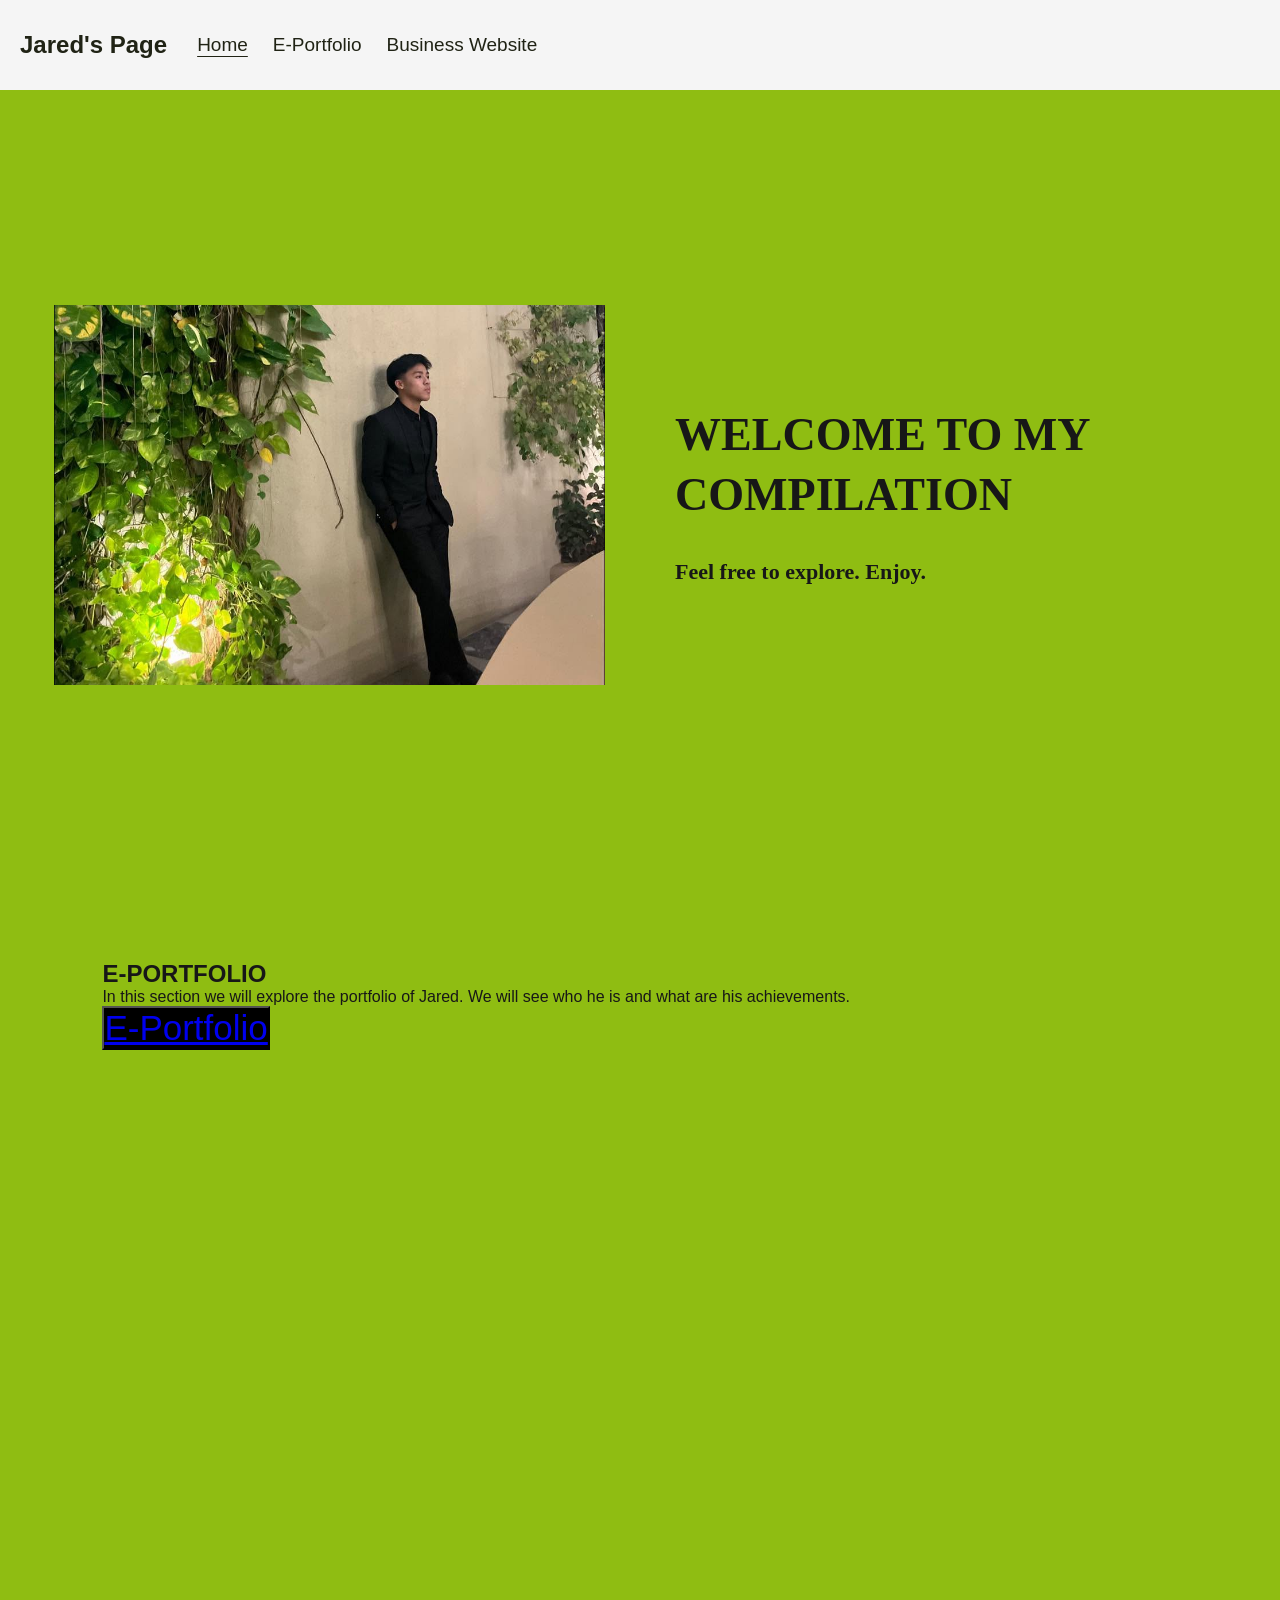
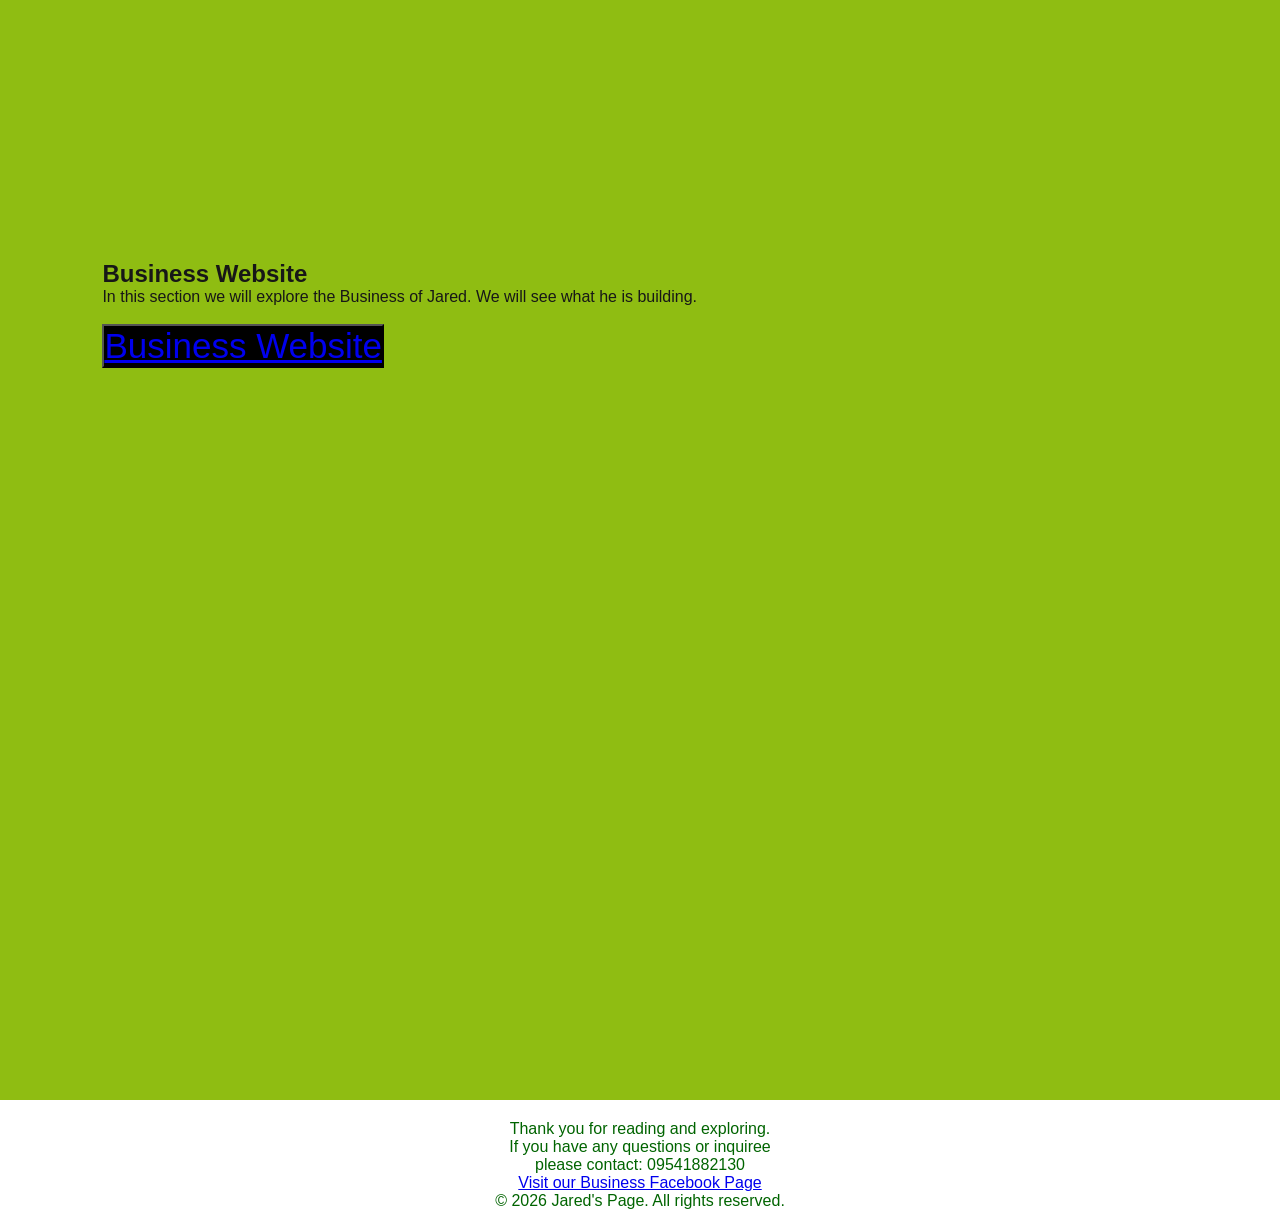
<file: jared_landing_page/index.html>
<!DOCTYPE html>
<html lang="en">
<head>
    <meta charset="UTF-8">
    <meta name="viewport" content="width=device-width, initial-scale=1.0">
    <title>My Compilation</title>
    <link rel="stylesheet" href="style.css">
</head>
<body>
    <header class="navbar">
                <nav>
    <a href="#home" class="index">Jared's Page</a>
    <a href="#home" class="active">Home</a>

    <a href="Student E-Portfolio/Student E-Portfolio.html">
        E-Portfolio
    </a>

    <a href="Jared Roofing Services/Jared Roofing Services.html">
        Business Website
    </a>
</nav>
           </header>

    <main id="home" class="hero">
        <div class="hero-image">
            <img src="jared.jpg" alt="jared">
        </div>
        <div class="hero-content">
            <h1>WELCOME TO MY<br>COMPILATION</h1>
            <p>Feel free to explore. Enjoy.</p>
        </div>
    </main>

    <section id="eportfolio" class="content-section">
        <h1>E-PORTFOLIO</h1>
        <P> In this section we will explore the portfolio of Jared. We will see who he is and what are his achievements.
<br>
    <button><a href="Student E-Portfolio/Student E-Portfolio.html">
        E-Portfolio</a></button>
      </section>

    <section id="business website" class="content-section">
        <h1>Business Website</h1>
<P> In this section we will explore the Business of Jared. We will see what he is building.
</p>
<br>
<button><a href="Jared Roofing Services/Jared Roofing Services.html">
        Business Website</a></button>
 
    </a>
        
    </section>
 <footer>

        <p>Thank you for reading and exploring.</p>

        <p>If you have any questions or inquiree <br>please contact: 09541882130</p>

        <p>
            <a href="https://www.facebook.com/people/Jared-Roofing-Services/100091252457396/#"
               target="_blank">
                Visit our Business Facebook Page
            </a>
        </p>

        <p>
            &copy; 2026 Jared's Page.
            All rights reserved.
        </p>

    </footer>
</body>

</html>
</file>
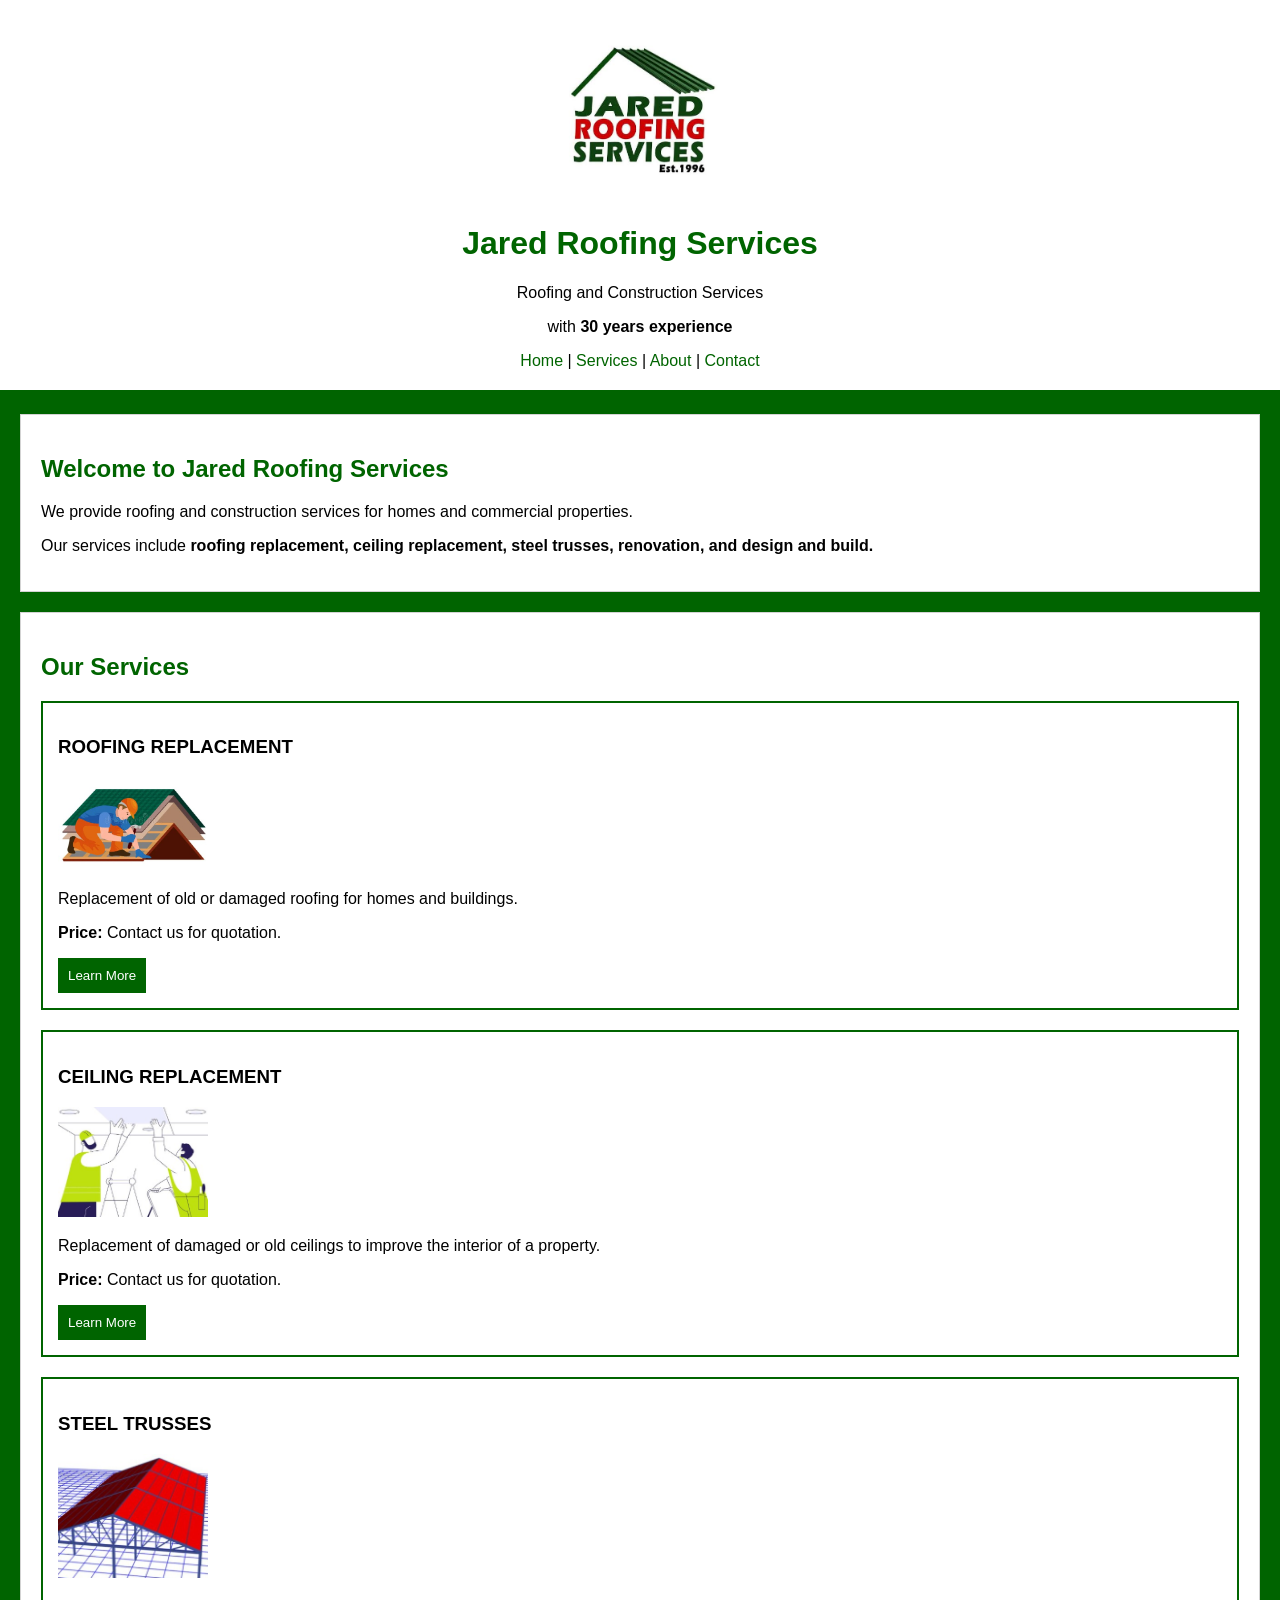
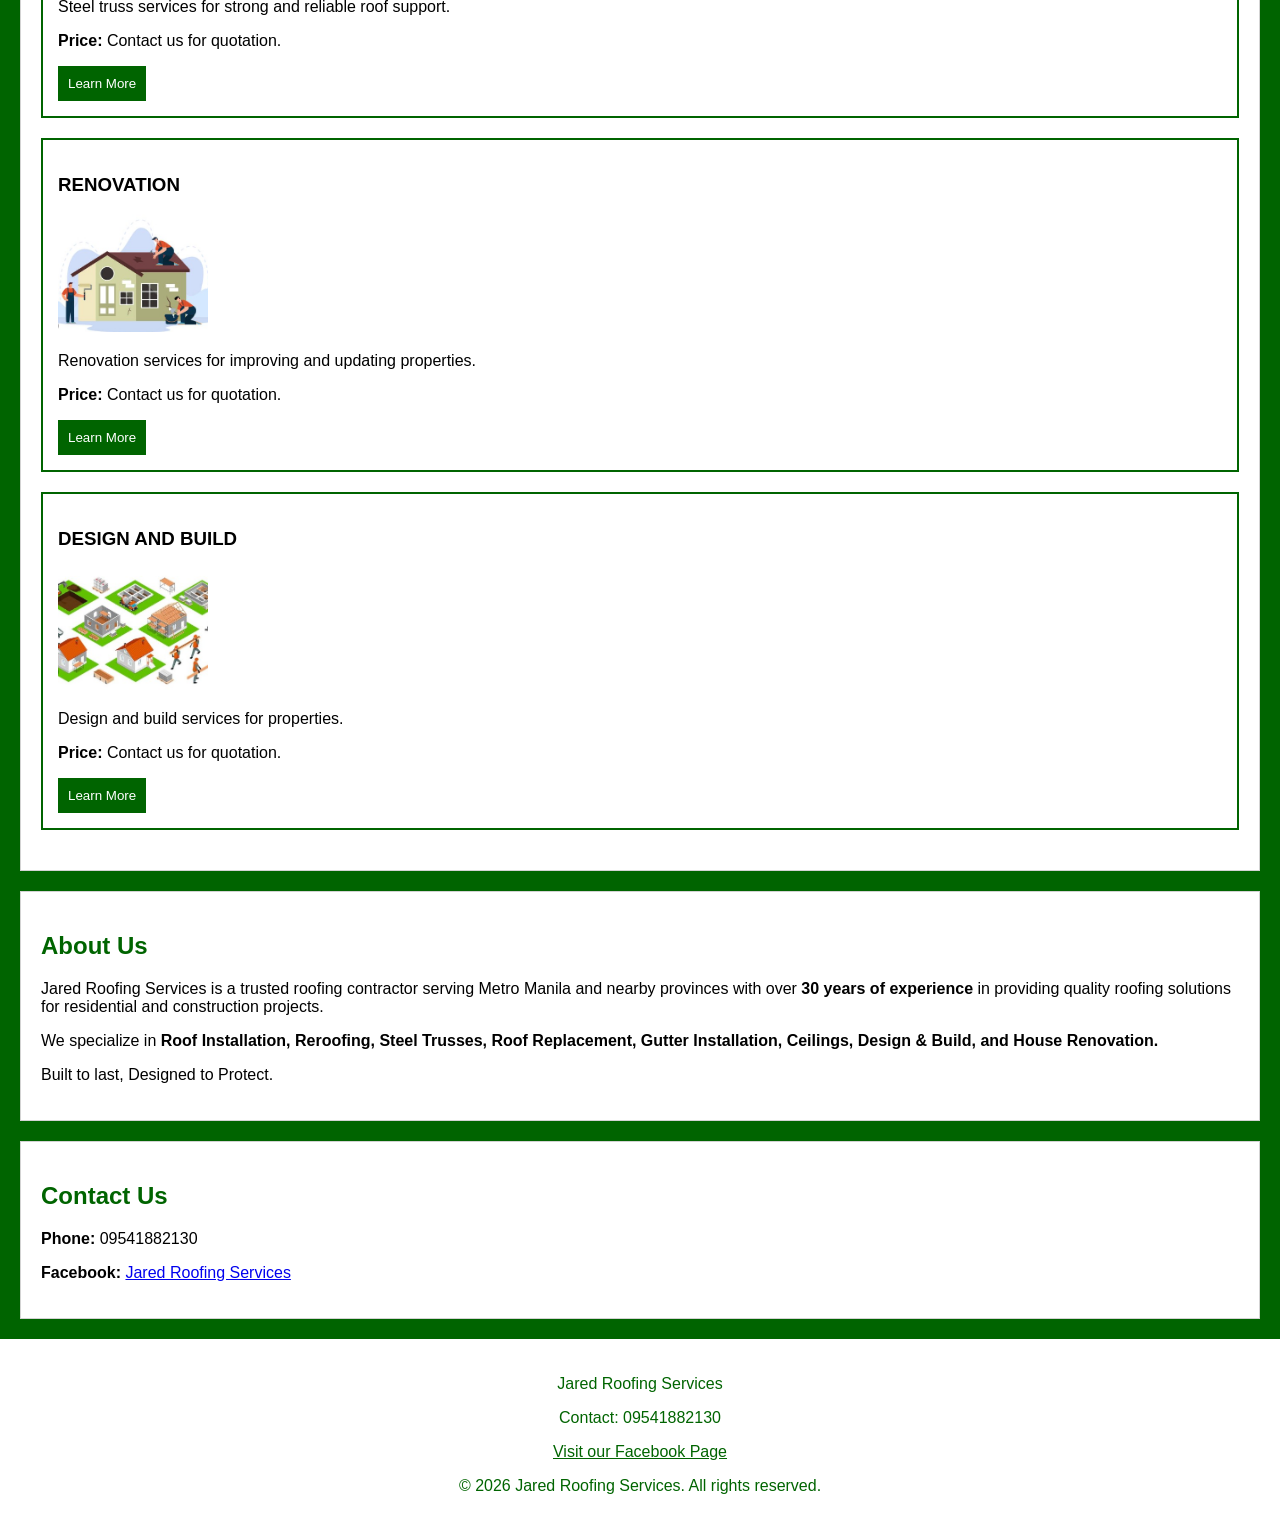
<file: jared_landing_page/Jared Roofing Services/Jared Roofing Services.html>
<!DOCTYPE html>
<html>

<head>
    <title>Jared Roofing Services</title>
    <link rel="stylesheet" href="styles.css">
</head>

<body>

    <header>

        <img src="roofing.jpg" alt="Jared Roofing Services Logo">

        <h1>Jared Roofing Services</h1>

        <p>Roofing and Construction Services</p>
        <p>with <Strong>30 years experience </strong> </p>

        <nav>
            <a href="#home">Home</a> |
            <a href="#services">Services</a> |
            <a href="#about">About</a> |
            <a href="#contact">Contact</a>
        </nav>

    </header>


    <main>

        <section id="home">

            <h2>Welcome to Jared Roofing Services</h2>

            <p>
                We provide roofing and construction services
                for homes and commercial properties.
            </p>

            <p>
                Our services include <strong> roofing replacement,
                ceiling replacement, steel trusses,
                renovation, and design and build. </strong>
            </p>

        </section>


        <section id="services">

            <h2>Our Services</h2>


            <article>

                <h3>ROOFING REPLACEMENT</h3>

                <img src="roofingreplacement.jpg"
                     alt="Roofing Replacement Service">

                <p>
                    Replacement of old or damaged roofing
                    for homes and buildings.
                </p>

                <p>
                    <strong>Price:</strong>
                    Contact us for quotation.
                </p>

                <button>Learn More</button>

            </article>


            <article>

                <h3>CEILING REPLACEMENT</h3>

                <img src="ceilingreplacement.jpg"
                     alt="Ceiling Replacement Service">

                <p>
                    Replacement of damaged or old ceilings
                    to improve the interior of a property.
                </p>

                <p>
                    <strong>Price:</strong>
                    Contact us for quotation.
                </p>

                <button>Learn More</button>

            </article>


            <article>

                <h3>STEEL TRUSSES</h3>

                <img src="steeltrusses.jpg"
                     alt="Steel Trusses Service">

                <p>
                    Steel truss services for strong
                    and reliable roof support.
                </p>

                <p>
                    <strong>Price:</strong>
                    Contact us for quotation.
                </p>

                <button>Learn More</button>

            </article>


            <article>

                <h3>RENOVATION</h3>

                <img src="renovation.jpg"
                     alt="Renovation Service">

                <p>
                    Renovation services for improving
                    and updating properties.
                </p>

                <p>
                    <strong>Price:</strong>
                    Contact us for quotation.
                </p>

                <button>Learn More</button>

            </article>


            <article>

                <h3>DESIGN AND BUILD</h3>

                <img src="designandbuild.jpg"
                     alt="Design and Build Service">

                <p>
                    Design and build services
                    for properties.
                </p>

                <p>
                    <strong>Price:</strong>
                    Contact us for quotation.
                </p>

                <button>Learn More</button>

            </article>

        </section>


        <section id="about">

            <h2>About Us</h2>

            <p>
                Jared Roofing Services is a trusted roofing contractor serving Metro Manila and nearby provinces with over <strong> 30             years of experience </strong> in providing quality roofing solutions for residential and construction projects.
           </p>

           <p>
We specialize in <strong> Roof Installation, Reroofing, Steel Trusses, Roof Replacement, Gutter Installation, Ceilings, Design & Build, and House Renovation. </strong>
           </p>
          
           <p>
           Built to last, Designed to Protect.
           </p>




        </section>


        <section id="contact">

            <h2>Contact Us</h2>

            <p>
                <strong>Phone:</strong> 09541882130
            </p>

            <p>
                <strong>Facebook:</strong>
                <a href="https://www.facebook.com/people/Jared-Roofing-Services/100091252457396/#"
                   target="_blank">
                    Jared Roofing Services
                </a>
            </p>

        </section>

    </main>


    <footer>

        <p>Jared Roofing Services</p>

        <p>Contact: 09541882130</p>

        <p>
            <a href="https://www.facebook.com/people/Jared-Roofing-Services/100091252457396/#"
               target="_blank">
                Visit our Facebook Page
            </a>
        </p>

        <p>
            &copy; 2026 Jared Roofing Services.
            All rights reserved.
        </p>

    </footer>

</body>

</html>
</file>
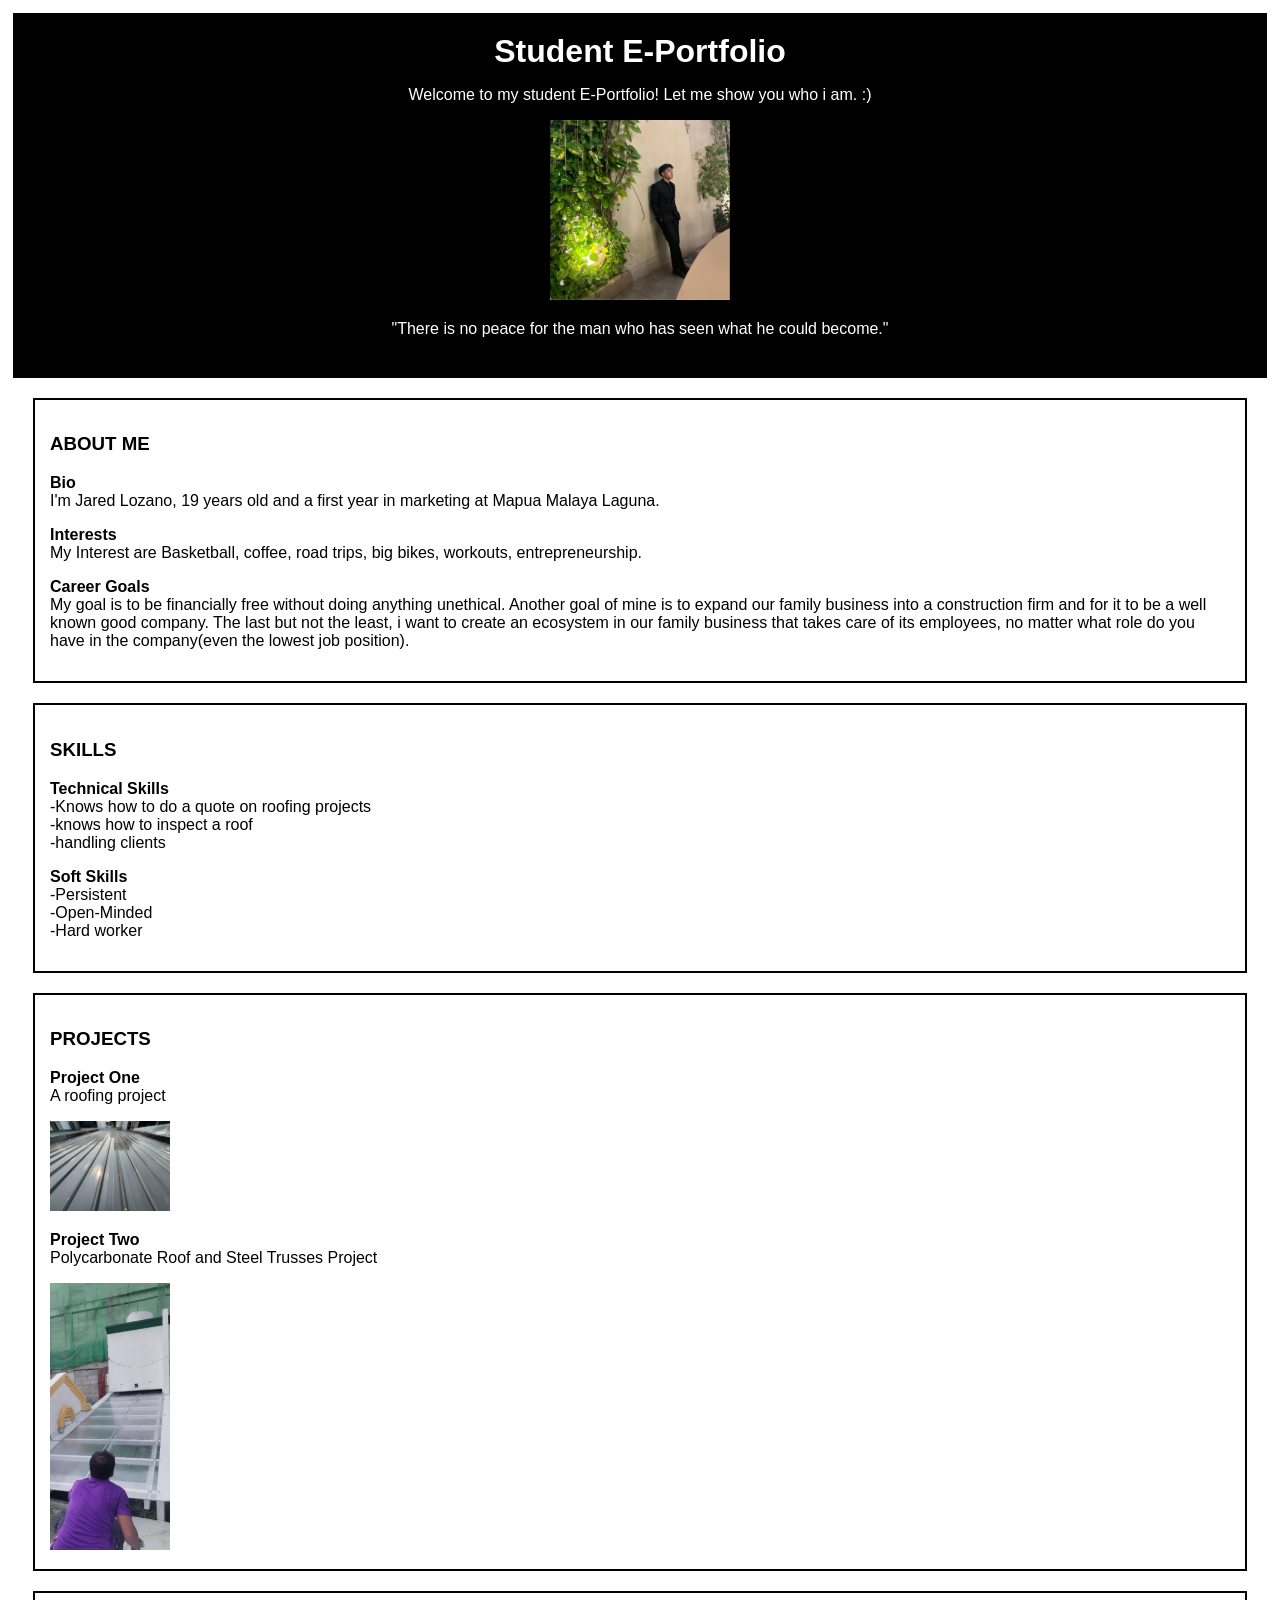
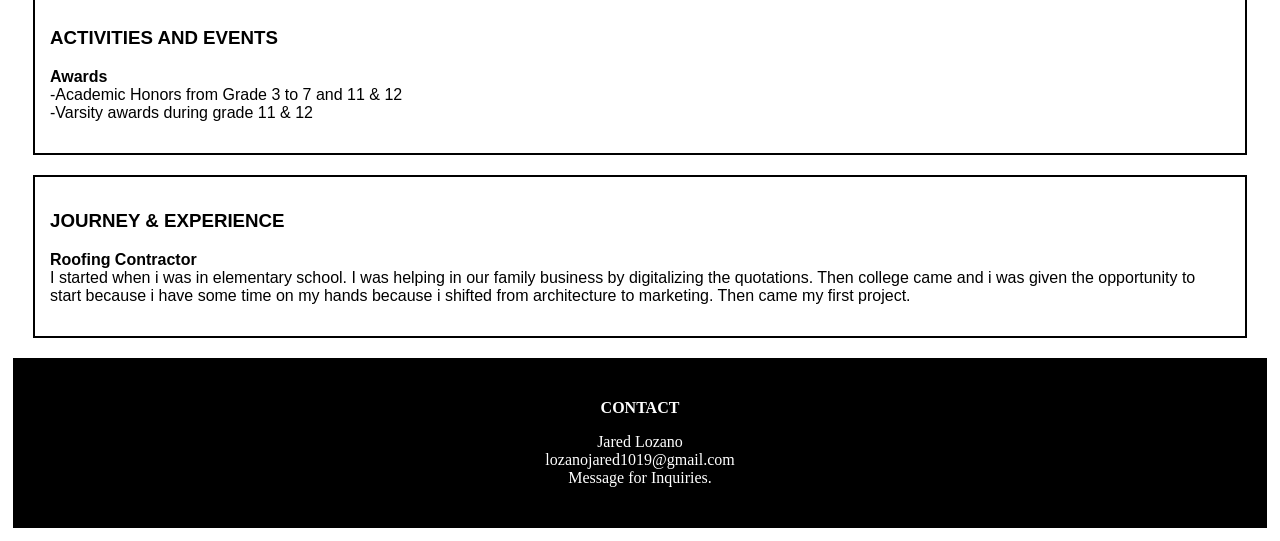
<file: jared_landing_page/Student E-Portfolio/Student E-Portfolio.html>
<!DOCTYPE html>
<html>
  <head>
    <title>Student E-Portfolio</title>
    <link rel="stylesheet" href="styles.css" />
  </head>

<body>
     <header>
      <h1 class="title">Student E-Portfolio</h1>
      
      <p> Welcome to my student E-Portfolio! Let me show you who i am. :)
      
      </p>
      
     <img src="jared.jpg" 
      alt="Jared" 
      width="180">

      
      <p>"There is no peace for the man who has seen what he could become."</p>
    </header>

 <main>

<article>

                <h3>ABOUT ME</h3>

                <p>
                    <strong>Bio</strong>
                   <br> I'm Jared Lozano, 19 years old and a first year in marketing at Mapua Malaya Laguna.
                </p>
                <p>
                    <strong>Interests</strong>
                   <br> My Interest are Basketball, coffee, road trips, big bikes, workouts, entrepreneurship.
                </p>

                 <p>
                    <strong>Career Goals</strong>
                   <br> My goal is to be financially free without doing anything unethical. Another goal of mine is to expand our family business into a construction firm and for it to be a well known good company. The last but not the least, i want to create an ecosystem in our family business that takes care of its employees, no matter what role do you have in the company(even the lowest job position).
                </p>

</article>

<article>

                <h3>SKILLS</h3>

                  <p>
                    <strong>Technical Skills</strong>
                   <br> -Knows how to do a quote on roofing projects
                   <br> -knows how to inspect a roof 
                   <br> -handling clients 
                </p>
                <p>
                    <strong>Soft Skills</strong>
                   <br> -Persistent
                   <br> -Open-Minded
                   <br> -Hard worker
                </p>
</article>

<article>

                <h3>PROJECTS</h3>

               <p>
                    <strong>Project One</strong>
                            <br> A roofing project
                </p>
                    <img src="roof.jpg"
                     alt="roofing">


                <p>
                    <strong>Project Two</strong>
                   <br> Polycarbonate Roof and Steel Trusses Project
                </p>
                    <img src="polycarbonate.jpg"
                     alt="polycarbonate">


</article>

<article>

                <h3> ACTIVITIES AND EVENTS </h3>
                  <p>
             
                <p>
                    <strong>Awards</strong>
                   <br> -Academic Honors from Grade 3 to 7 and 11 & 12
                   <br> -Varsity awards during grade 11 & 12

                </p>
                
</article>

<article>

                <h3> JOURNEY & EXPERIENCE </h3>
                  <p>
             
                <p>
                    <strong>Roofing Contractor</strong>
                   <br> I started when i was in elementary school. I was helping in our family business by digitalizing the quotations. Then college came and i was given the opportunity to start because i have some time on my hands because i shifted from architecture to marketing. Then came my first project.
                </p>
                
</article>

</main>

<footer>

        <p><Strong>CONTACT</strong></p>

        <p>Jared Lozano <br> lozanojared1019@gmail.com <br> Message for Inquiries.

        </p>

    </footer>

</body>


</html>
</file>
<file: jared_landing_page/style.css>
/* General Settings */
* {
    margin: 0;
    padding: 0;
    box-sizing: border-box;
    scroll-behavior: smooth;
}

body {
    font-family: Arial, sans-serif;
    background-color: #8fbd12;
    color: #171717;
}

/* Navigation Bar */
.navbar {
    width: 100%;
    min-height: 90px;
    padding: 25px 20px;
    display: flex;
    align-items: center;
    gap: 20px;
    background-color: whitesmoke;
}

.logo a {
    display: block;
    padding: 10px 25px;
    border: 1px dashed rgba(255, 255, 255, 0.4);
    color: #dce5bb;
    font-style: italic;
    text-decoration: none;
}

.navbar nav {
    display: flex;
    align-items: center;
    gap: 25px;
}

.navbar nav a {
    color: #202315;
    text-decoration: none;
    font-size: 19px;
    transition: color 0.3s ease;
}

.navbar nav a:hover {
    color: white;
}

.navbar nav .index {
    font-size: 24px;
    font-weight: bold;
    margin-right: 5px;
}

.navbar nav .active {
    text-decoration: underline;
    text-underline-offset: 5px;
}

.social-links {
    margin-left: auto;
}

.social-links a {
    display: block;
    min-width: 180px;
    padding: 7px 20px;
    border: 1px dashed rgba(255, 255, 255, 0.4);
    color: #dce5bb;
    text-decoration: none;
    font-style: italic;
    text-align: center;
}

/* Hero Section */
.hero {
    min-height: calc(100vh - 90px);
    padding: 70px 4.25%;
    display: flex;
    align-items: center;
    justify-content: space-between;
    gap: 60px;
}

.hero-image {
    flex: 1;
    min-width: 0;
}

.hero-image img {
    width: 100%;
    height: auto;
    max-height: 380px;
    object-fit: cover;
    display: block;
}

.hero-content {
    flex: 1;
    min-width: 0;
    padding-left: 10px;
}

.hero-content h1 {
    font-family: Georgia, "Times New Roman", serif;
    font-size: clamp(36px, 3.6vw, 60px);
    line-height: 1.3;
    font-weight: bold;
    margin-bottom: 35px;
}

.hero-content p {
    font-family: Georgia, "Times New Roman", serif;
    font-size: 22px;
    font-weight: bold;
}

/* Empty destination sections */
.content-section {
    min-height: 100vh;
    padding: 60px 8%;
    scroll-margin-top: 20px;
}

/* Responsive Design */
@media (max-width: 900px) {
    .navbar {
        flex-wrap: wrap;
    }

    .navbar nav {
        flex-wrap: wrap;
        gap: 15px;
    }

    .social-links {
        margin-left: 0;
    }

    .hero {
        flex-direction: column;
        justify-content: center;
        padding: 50px 6%;
        gap: 40px;
    }

    .hero-image,
    .hero-content {
        width: 100%;
        flex: auto;
    }

    .hero-content {
        padding-left: 0;
    }

    .hero-content h1 {
        font-size: clamp(34px, 7vw, 52px);
        margin-bottom: 20px;
    }
}

@media (max-width: 480px) {
    .navbar {
        padding: 20px;
    }

    .navbar nav a {
        font-size: 16px;
    }

    .navbar nav .index {
        font-size: 20px;
    }

    .hero {
        padding: 35px 20px;
    }

    .hero-content h1 {
        font-size: 34px;
    }

    .hero-content p {
        font-size: 18px;
    }
}
button {
    background-color: black;
    font-size: 35px;
    font-color: white;
    
}
button:hover {
    background-color: red;
}  
footer {
    background-color: white;
    color: darkgreen;
    text-align: center;
    padding: 20px;
}
</file>
<file: jared_landing_page/Jared Roofing Services/styles.css>
body {
    background-color: darkgreen;
    font-family: Arial;
    margin: 0;
}

header {
    background-color: white;
    text-align: center;
    padding: 20px;
    border-bottom: 4px solid darkgreen;
}

header img {
    width: 180px;
}

h1 {
    color: darkgreen;
}

h2 {
    color: darkgreen;
}

nav {
    margin-top: 15px;
}

nav a {
    color: darkgreen;
    text-decoration: none;
}

nav a:hover {
    color: red;
}

main {
    margin: 20px;
}

section {
    background-color: white;
    padding: 20px;
    margin-bottom: 20px;
    border: 1px solid lightgray;
}

article {
    border: 2px solid darkgreen;
    padding: 15px;
    margin: 20px 0;
}

article img {
    width: 150px;
}

article:hover {
    border-color: red;
}

button {
    background-color: darkgreen;
    color: white;
    border: none;
    padding: 10px;
}

button:hover {
    background-color: red;
}

footer {
    background-color: white;
    color: darkgreen;
    text-align: center;
    padding: 20px;
}

footer a {
    color: darkgreen;
}


</body>
</file>
<file: jared_landing_page/Student E-Portfolio/styles.css>
body{
  padding: 5px;
}
.title {
    background-color: black;
    font-family: Arial;
   
    margin:0%;
  color: white;
}
header {
    background-color: black;
    font-family: Arial;
    color: white;
    text-align: center;
    padding: 20px;
    border-bottom: 4px solid black;
}
main {
      margin: 20px;
}

.page-container {
  background-color: white;
  border: 15px solid black;
  max-width: 1000px;
  margin: 0 auto;
}
section {
    background-color: black;
    font-family: Arial;
    padding: 20px;
    margin-bottom: 20px;
    border: 1px solid lightgray;
}


article {
    font-family: Arial;
    color: black;
    border: 2px solid black;
    padding: 15px;
    margin: 20px 0;
}

article img {
    width: 120px;
}

footer {
  background-color: black;
  color: white;
  text-align: center;
  padding: 25px;
}
</file>
